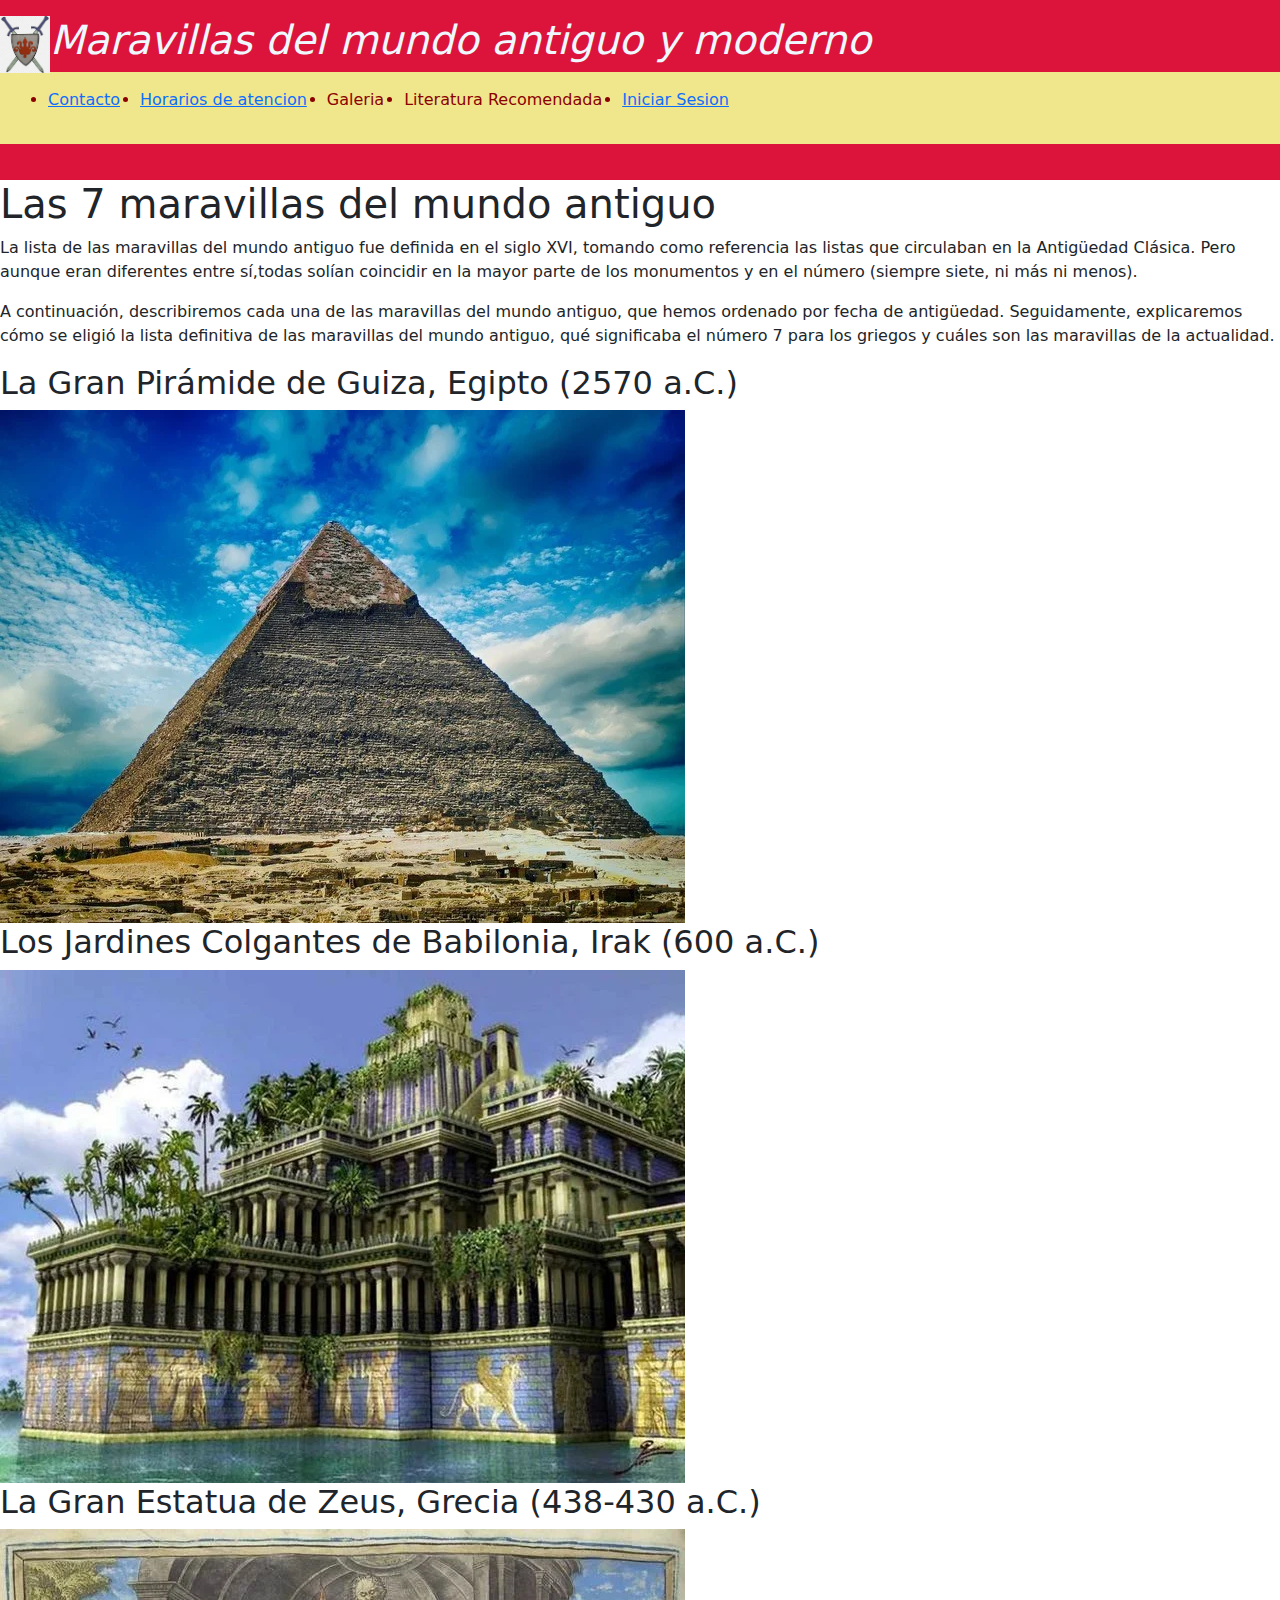
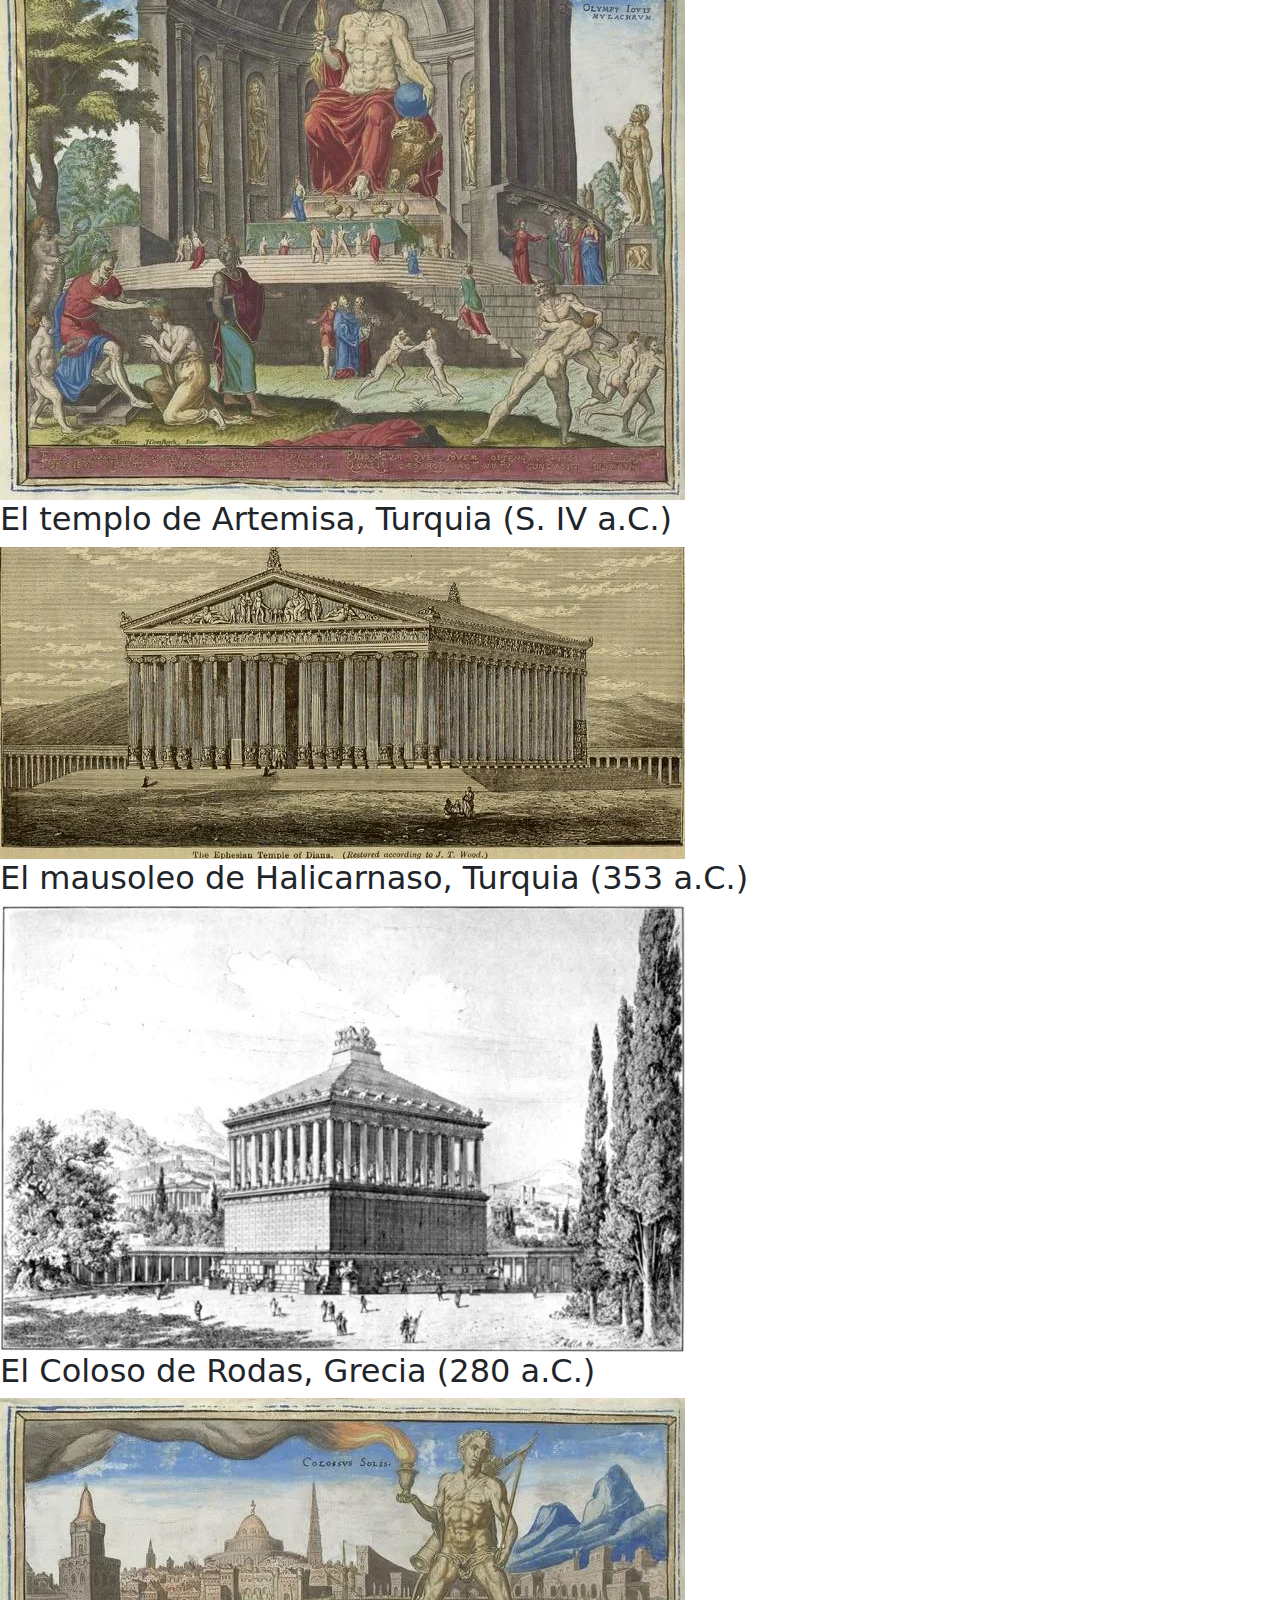
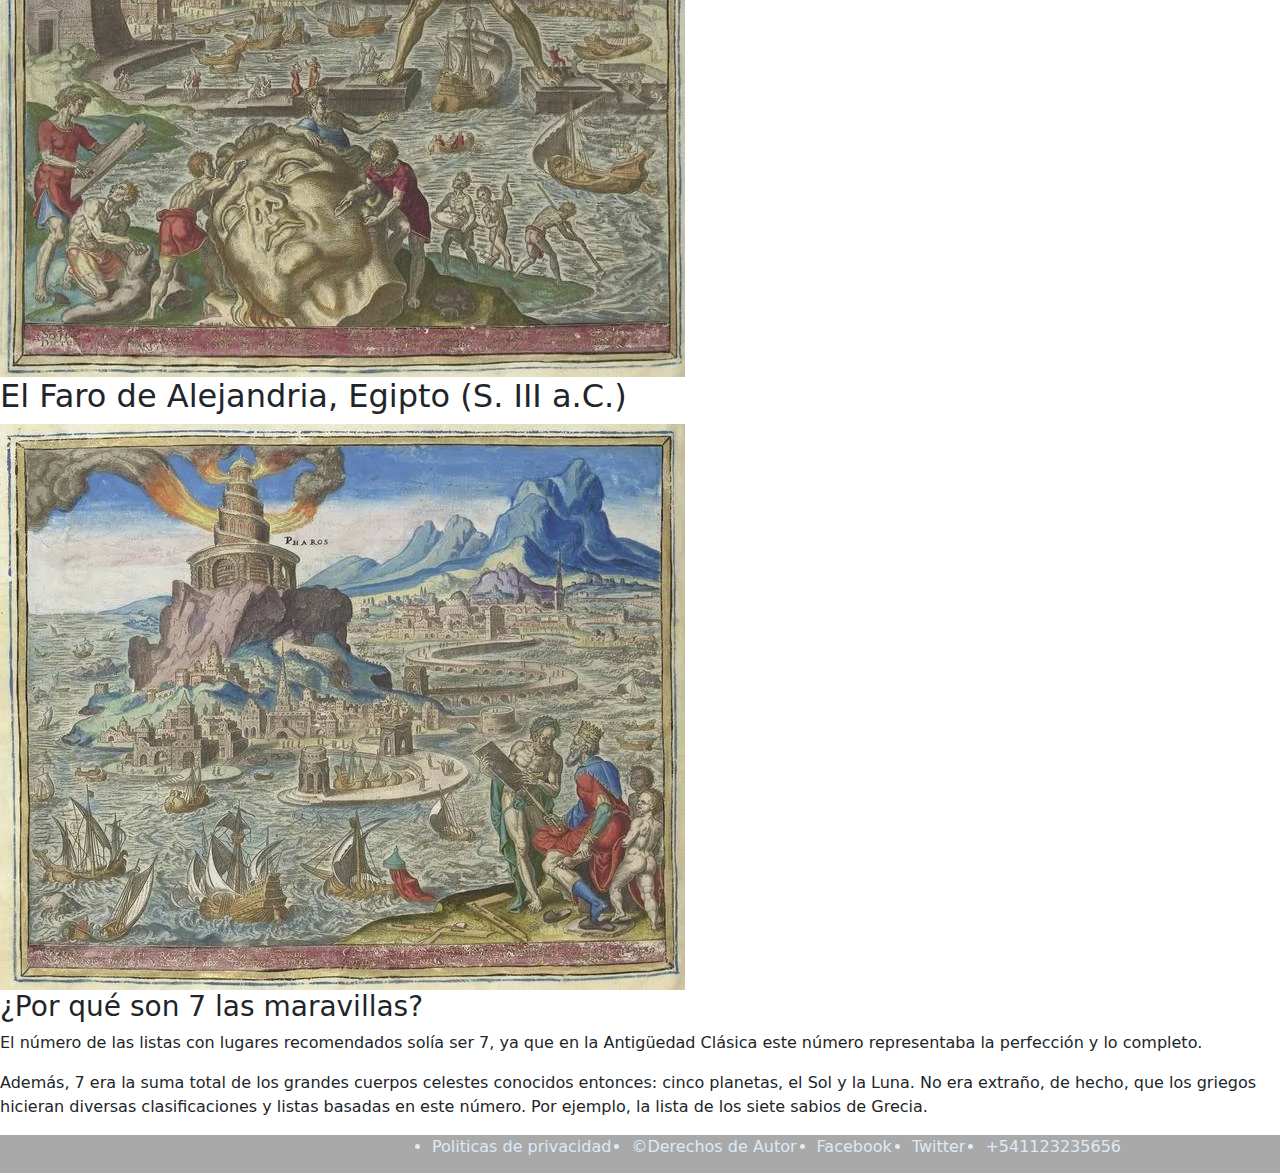
<file: index.html>
<!DOCTYPE html>
<html lang="en">
<head>
    <meta charset="UTF-8">
    <meta name="viewport" content="width=device-width, initial-scale=1.0">
    <title>Las 7 maravillas Antiguas</title>
    <link rel="stylesheet" href="style.css">
    <link rel="stylesheet" href="bootstrap.min.css">

</head>

<body>


    <header class="cabecera">
        <img class="logotipo" src="/escudo.png" width="50" alt="Dibujo del mundo">
        <h1 class="titulo-1">Maravillas del mundo antiguo y moderno</h1>
    
        <nav class="navegador">
        <ul class="lista-link">
            <li class="link-item"> <a href="/contacto.html" target="_blank"> Contacto</a></li>
            <li class="link-item"> <a href="/horarios.html" target="_blank"> Horarios de atencion</a> </li>
            <li class="link-item">Galeria</li>
            <li class="link-item">Literatura Recomendada</li>
            <li class="link-item"><a href="/login.html" target="_blank">Iniciar Sesion</a></li>
        </ul>
        </nav>
    </header>
<div class="cuerpoentero">
    <section>
    <h1>Las 7 maravillas del mundo antiguo</h1>
    <p>La lista de las maravillas del mundo antiguo fue definida en el siglo XVI,
         tomando como referencia las listas que circulaban en la Antigüedad Clásica. 
         Pero aunque eran diferentes entre sí,todas solían coincidir en 
         la mayor parte de los monumentos y en el número (siempre siete, ni más ni 
         menos).</p>
    <p> A continuación, describiremos cada una de las maravillas del mundo antiguo, 
        que hemos ordenado por fecha de antigüedad. Seguidamente, explicaremos cómo 
        se eligió la lista definitiva de las maravillas del mundo antiguo, qué 
        significaba el número 7 para los griegos y cuáles son las maravillas de la 
        actualidad.</p>

    <h2>La Gran Pirámide de Guiza, Egipto  (2570 a.C.)</h2>
    <img src="pyramid.png" alt="Piramide de egipto de 147 metros de altura">
    <h2>Los Jardines Colgantes de Babilonia, Irak (600 a.C.)</h2>
    <img src="babilonia.png" alt="Jardines Colgantes cubiertos de vegetacion de 24 metros de altura">
    <h2>La Gran Estatua de Zeus, Grecia (438-430 a.C.)</h2>
    <img src="zeuz.png" alt="Estatua gigante del dios griego Zeus de 12 metros de altura">
    <h2>El templo de Artemisa, Turquia (S. IV a.C.)</h2>
    <img src="artemisa.png" alt="Templo dedicado a la diosa Artemisa de 18 metros de altura">
    <h2>El mausoleo de Halicarnaso, Turquia (353 a.C.)</h2>
    <img src="halicarnaso.png" alt="Mausoleo Funerario de 46 metros de alto ">
    <h2>El Coloso de Rodas, Grecia (280 a.C.)</h2>
    <img src="Rodas.png" alt="Escultura en honor al dios Helios de 32 metros de alto">
    <h2>El Faro de Alejandria, Egipto (S. III a.C.)</h2>
    <img src="alenjandria.png" alt="Faro de unos 100 metros de altura">

    <h3>¿Por qué son 7 las maravillas?</h3>
    <p>El número de las listas con lugares recomendados solía ser 7, ya que en la
         Antigüedad Clásica este número representaba la perfección y lo completo.</p>
    <p>Además, 7 era la suma total de los grandes cuerpos celestes conocidos entonces:
         cinco planetas, el Sol y la Luna. No era extraño, de hecho, que los griegos
         hicieran diversas clasificaciones y listas basadas en este número.
         Por ejemplo, la lista de los siete sabios de Grecia.</p>

    </section>
    </div>

    <footer class="mi-footer">
<ul class="footerlista">
    <li>Politicas de privacidad</li>
    <li>©Derechos de Autor</li>
    <li>Facebook</li>
    <li>Twitter</li>
    <li>+541123235656</li>
</ul>
</footer>

<script src="bootstrap.min.js"></script>
</body>
</html>
</file>
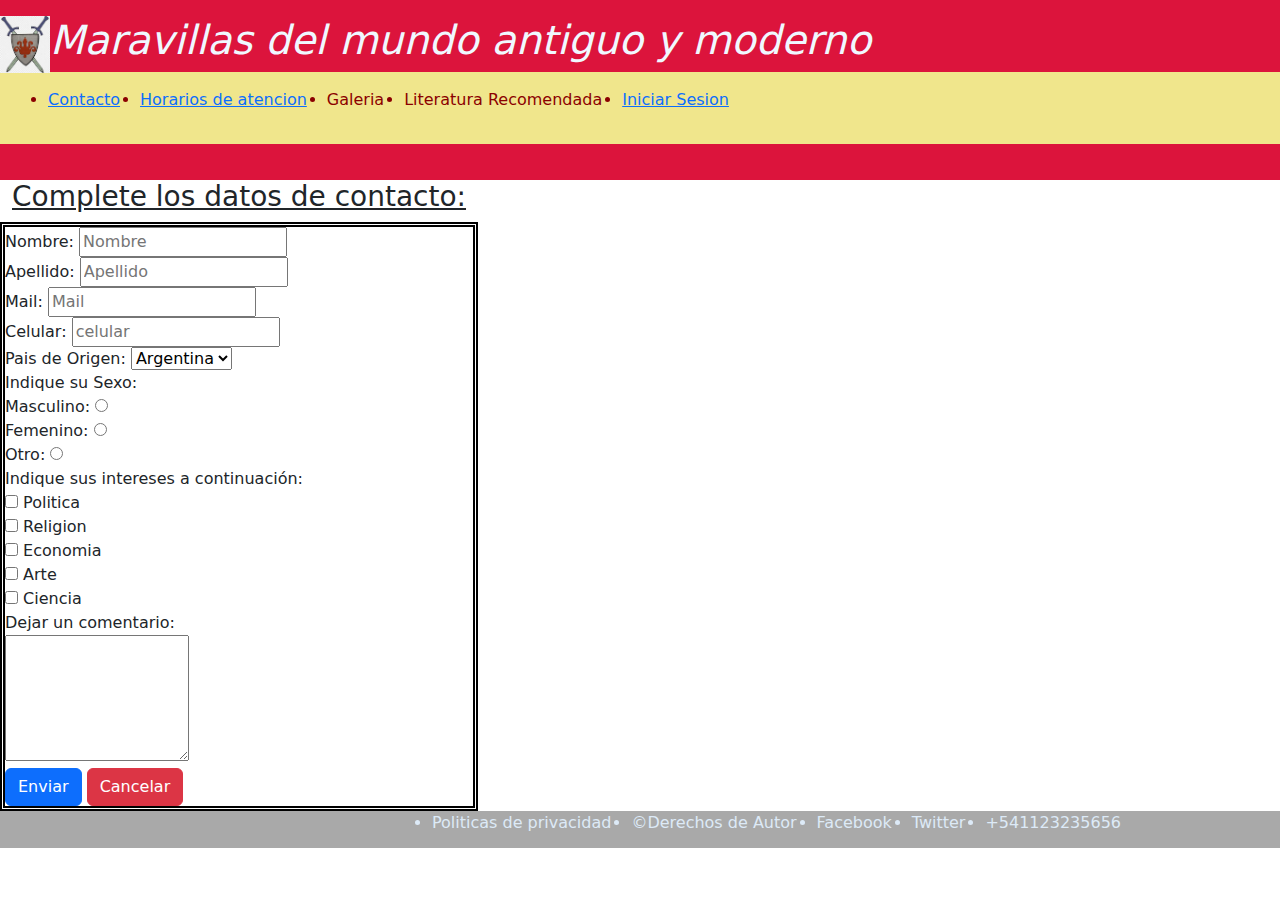
<file: contacto.html>
<!DOCTYPE html>
<html lang="es">
<head>
  <meta charset="utf-8">
  <title>Contacto</title>
  <meta name="viewport" content="width=device-width, initial-scale=1.0">
  <link rel="stylesheet" href="style.css">
  <link rel="stylesheet" href="bootstrap.min.css">
</head>

<body>

  <header class="cabecera">
    <img class="logotipo" src="/escudo.png" width="50" alt="Dibujo del mundo">
    <h1 class="titulo-1">Maravillas del mundo antiguo y moderno</h1>

    <nav class="navegador">
    <ul class="lista-link">
        <li class="link-item"> <a href="/contacto.html" target="_blank"> Contacto</a></li>
        <li class="link-item"> <a href="/horarios.html" target="_blank"> Horarios de atencion</a> </li>
        <li class="link-item">Galeria</li>
        <li class="link-item">Literatura Recomendada</li>
        <li class="link-item"><a href="/login.html" target="_blank">Iniciar Sesion</a></li>
    </ul>
    </nav>
</header>

<div class="cuerpoentero">
    <main>
    <h3 class="container text-decoration-underline">Complete los datos de contacto: </h3>
<form class="formulario" action="" method="">
    Nombre: <input type="text" name="nombre" placeholder="Nombre">
    <br>
    Apellido: <input type="text" name="apellido" placeholder="Apellido">
    <br>
    Mail: <input type="text" name="mail" placeholder="Mail">
    <br>
    Celular: <input type="text" name="celular" placeholder="celular">
    <br>
    Pais de Origen:
    <select id="Pais" name="Pais">
        <option value="arg">Argentina</option>
        <option value="bol">Bolivia</option>
        <option value="bra">Brasil</option>
        <option value="chi">Chile</option>
        <option value="col">Colombia</option>
        <option value="ecu">Ecuador</option>
    </select>
    <br>
    Indique su Sexo: <br>
    Masculino: <input type="radio" name="sexo" > <br>
    Femenino: <input type="radio" name="sexo" > <br>
    Otro: <input type="radio" name="sexo" > <br>
    Indique sus intereses a continuación: <br>
    <input type="checkbox" name="politica" > Politica<br>
    <input type="checkbox" name="religion" > Religion<br>
    <input type="checkbox" name="economia" > Economia<br>
    <input type="checkbox" name="arte" > Arte<br>
    <input type="checkbox" name="ciencia" > Ciencia<br>
    Dejar un comentario: <br>
    <textarea cols="20" rows="5">
     </textarea>
     <br>
     <button type="button" class="btn btn-primary">Enviar</button>
     <button type="button" class="btn btn-danger">Cancelar</button>
</form>
</main>
</div>

    <footer class="mi-footer">
      <ul class="footerlista">
          <li>Politicas de privacidad</li>
          <li>©Derechos de Autor</li>
          <li>Facebook</li>
          <li>Twitter</li>
          <li>+541123235656</li>
      </ul>
      </footer>

<script src="bootstrap.min.js"></script>
</body>
</html>
</file>
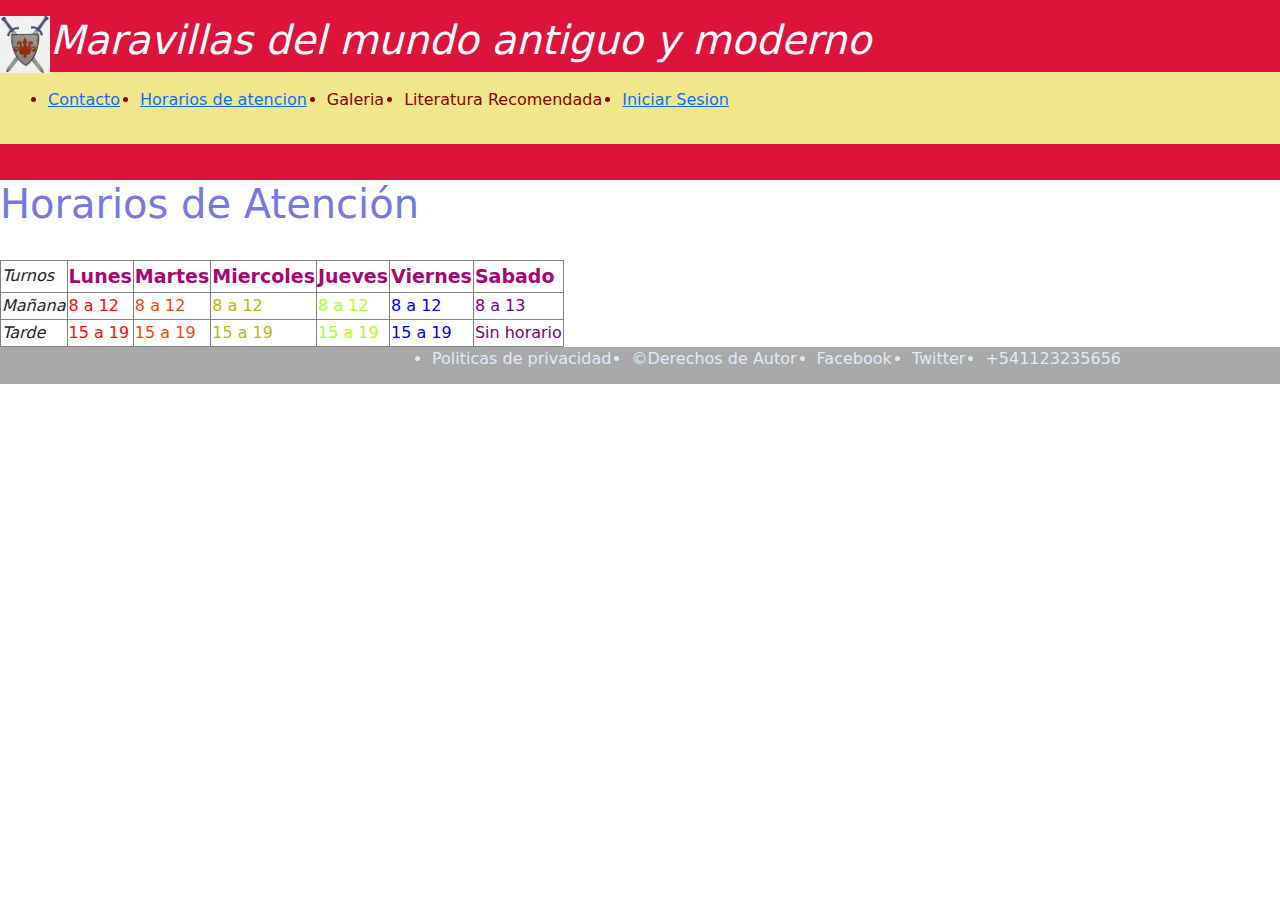
<file: horarios.html>
<!DOCTYPE html>
<html lang="es">
<head>
  <meta charset="utf-8">
  <title>Horarios</title>
  <meta name="viewport" content="width=device-width, initial-scale=1.0">
  <link rel="stylesheet" href="style.css">
  <link rel="stylesheet" href="bootstrap.min.css">

</head>

<body>

  <header class="cabecera">
    <img class="logotipo" src="/escudo.png" width="50" alt="Dibujo del mundo">
    <h1 class="titulo-1">Maravillas del mundo antiguo y moderno</h1>

    <nav class="navegador">
    <ul class="lista-link">
        <li class="link-item"> <a href="/contacto.html" target="_blank"> Contacto</a></li>
        <li class="link-item"> <a href="/horarios.html" target="_blank"> Horarios de atencion</a> </li>
        <li class="link-item">Galeria</li>
        <li class="link-item">Literatura Recomendada</li>
        <li class="link-item"><a href="/login.html" target="_blank">Iniciar Sesion</a></li>
    </ul>
    </nav>
</header>
  
<div clas="cuerpoentero">
  <main>
   <h1 class="tittle">  Horarios de Atención</h1>
 <table class="table-bordered ">
   <tr>
 <td class="hor-curs">Turnos</td>

 <td class="dia-negr">Lunes</td>
 <td class="dia-negr">Martes</td>
 <td class="dia-negr">Miercoles</td>
 <td class="dia-negr">Jueves</td>
 <td class="dia-negr">Viernes</td>
 <td class="dia-negr">Sabado</td>
   </tr>
  
  <tr>
  <td class="hor-curs">Mañana</td>
    <td class="hor-cur-lun">8 a 12</td>
    <td class="hor-cur-mar">8 a 12</td>
    <td class="hor-cur-mie">8 a 12</td>
    <td class="hor-cur-jue">8 a 12</td>
    <td class="hor-cur-vie">8 a 12</td>
    <td class="hor-cur-sab">8 a 13</td>
   </tr>
  <tr>
    <td class="hor-curs">Tarde</td>
    <td class="hor-cur-lun">15 a 19</td>
    <td class="hor-cur-mar">15 a 19</td>
    <td class="hor-cur-mie">15 a 19</td>
    <td class="hor-cur-jue">15 a 19</td>
    <td class="hor-cur-vie">15 a 19</td>
    <td class="hor-cur-sab">Sin horario</td>
    </tr>
    <br>

</table>
</main>
</div>


<footer class="mi-footer">
  <ul class="footerlista">
      <li>Politicas de privacidad</li>
      <li>©Derechos de Autor</li>
      <li>Facebook</li>
      <li>Twitter</li>
      <li>+541123235656</li>
  </ul>
  </footer> 

  <script src="bootstrap.min.js"></script>
</body>
</html>
</file>
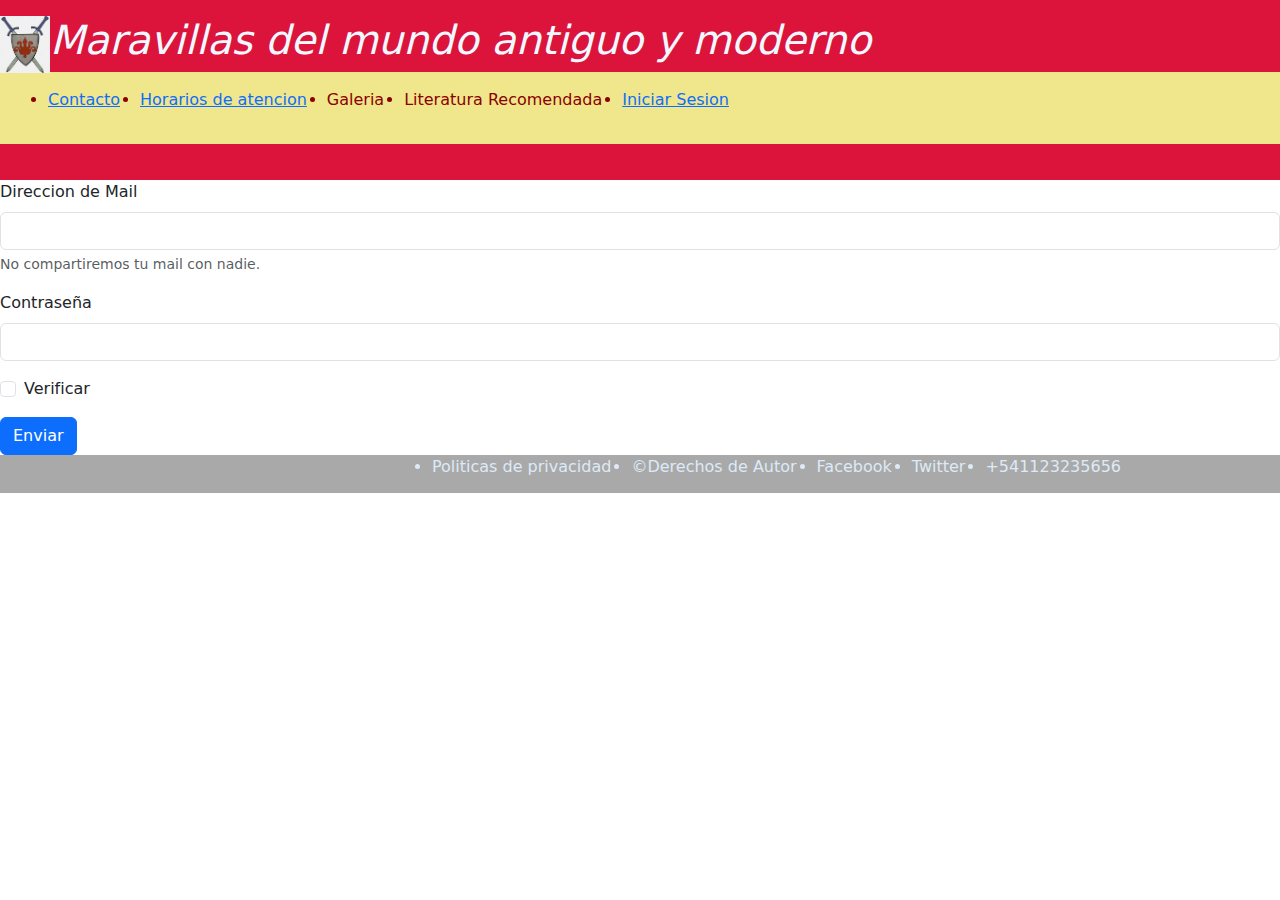
<file: login.html>
<!DOCTYPE html>
<html lang="es">
<head>
  <meta charset="utf-8">
  <title>Iniciar Sesion</title>
  <meta name="viewport" content="width=device-width, initial-scale=1.0">
  <link rel="stylesheet" href="style.css">
  <link rel="stylesheet" href="bootstrap.min.css">
</head>

<body>

  <header class="cabecera">
    <img class="logotipo" src="/escudo.png" width="50" alt="Dibujo del mundo">
    <h1 class="titulo-1">Maravillas del mundo antiguo y moderno</h1>

    <nav class="navegador">
    <ul class="lista-link">
        <li class="link-item"> <a href="/contacto.html" target="_blank"> Contacto</a></li>
        <li class="link-item"> <a href="/horarios.html" target="_blank"> Horarios de atencion</a> </li>
        <li class="link-item">Galeria</li>
        <li class="link-item">Literatura Recomendada</li>
        <li class="link-item"><a href="/login.html" target="_blank">Iniciar Sesion</a></li>
    </ul>
    </nav>
</header>

<main>
    <form>
        <div class="mb-3">
          <label for="exampleInputEmail1" class="form-label">Direccion de Mail</label>
          <input type="email" class="form-control" id="exampleInputEmail1" aria-describedby="emailHelp">
          <div id="emailHelp" class="form-text">No compartiremos tu mail con nadie.</div>
        </div>
        <div class="mb-3">
          <label for="exampleInputPassword1" class="form-label">Contraseña</label>
          <input type="password" class="form-control" id="exampleInputPassword1">
        </div>
        <div class="mb-3 form-check">
          <input type="checkbox" class="form-check-input" id="exampleCheck1">
          <label class="form-check-label" for="exampleCheck1">Verificar</label>
        </div>
        <button type="submit" class="btn btn-primary">Enviar</button>
      </form>
    
</main>
</div>

    <footer class="mi-footer">
      <ul class="footerlista">
          <li>Politicas de privacidad</li>
          <li>©Derechos de Autor</li>
          <li>Facebook</li>
          <li>Twitter</li>
          <li>+541123235656</li>
      </ul>
      </footer>

<script src="bootstrap.min.js"></script>
</body>
</html>
</file>
<file: style.css>
.titulo-1{
    color:aliceblue;
    font-style: italic;
}

/* color del titulo horarios*/
.tittle {
    color: rgb(119, 119, 226);
}

.logotipo {
    float:left;
}

.cuerpoentero {
    display: flex;
    flex-wrap: wrap;
    width: auto;
    margin: auto;
    border: black;

}

.hor-curs {
    font-style: italic;
}

/* colores de los dias */
.hor-cur-lun {
    color: rgb(255, 9, 9); 
}

.hor-cur-mar { 
    color: rgb(250, 71, 6)
}

.hor-cur-mie {
    color: rgb(185, 185, 12)
}

.hor-cur-jue {
    color: greenyellow
}

.hor-cur-vie { 
    color: blue
}

.hor-cur-sab {
    color: purple
}

.dia-negr {
    font-weight: 900;
    color: #a70872;
    font-size:19px;
}

.cabecera {
    background-color: crimson;
    width: 100%;
    padding: 1em 0;
}

.navegador {
    background-color: khaki;
    padding: 1em;
    margin-bottom: 20px;
}

.lista-link {
    display: flex;
    gap: 20px;
}

.link-item {
    color:darkred;
}

.mi-footer{
    color: rgb(221, 234, 247);
    background-color: darkgrey;
    height: 1cm;
}

.footerlista{
    display: flex;
    gap: 20px;
    margin-left: 400px;
}

.formulario {
    border-width: 5px;
    border-color: black;
    border-style: double;
}
</file>
